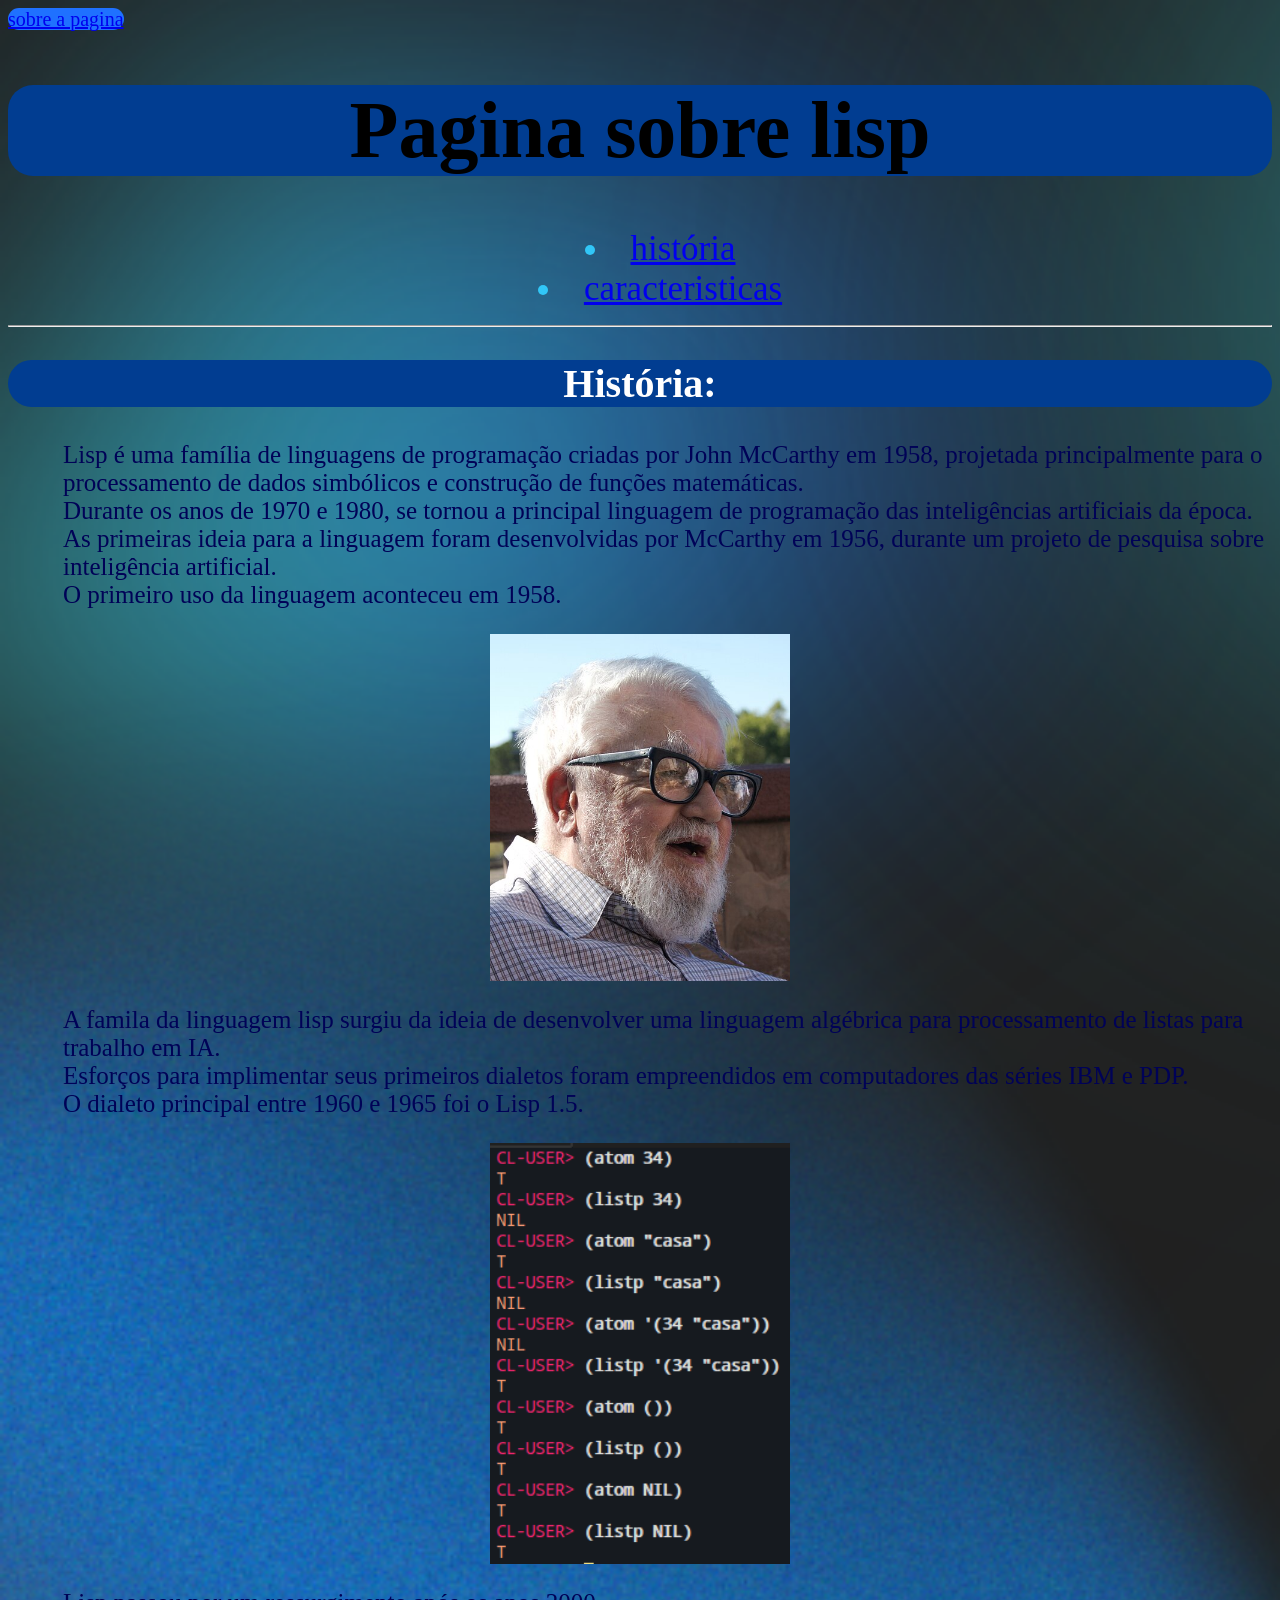
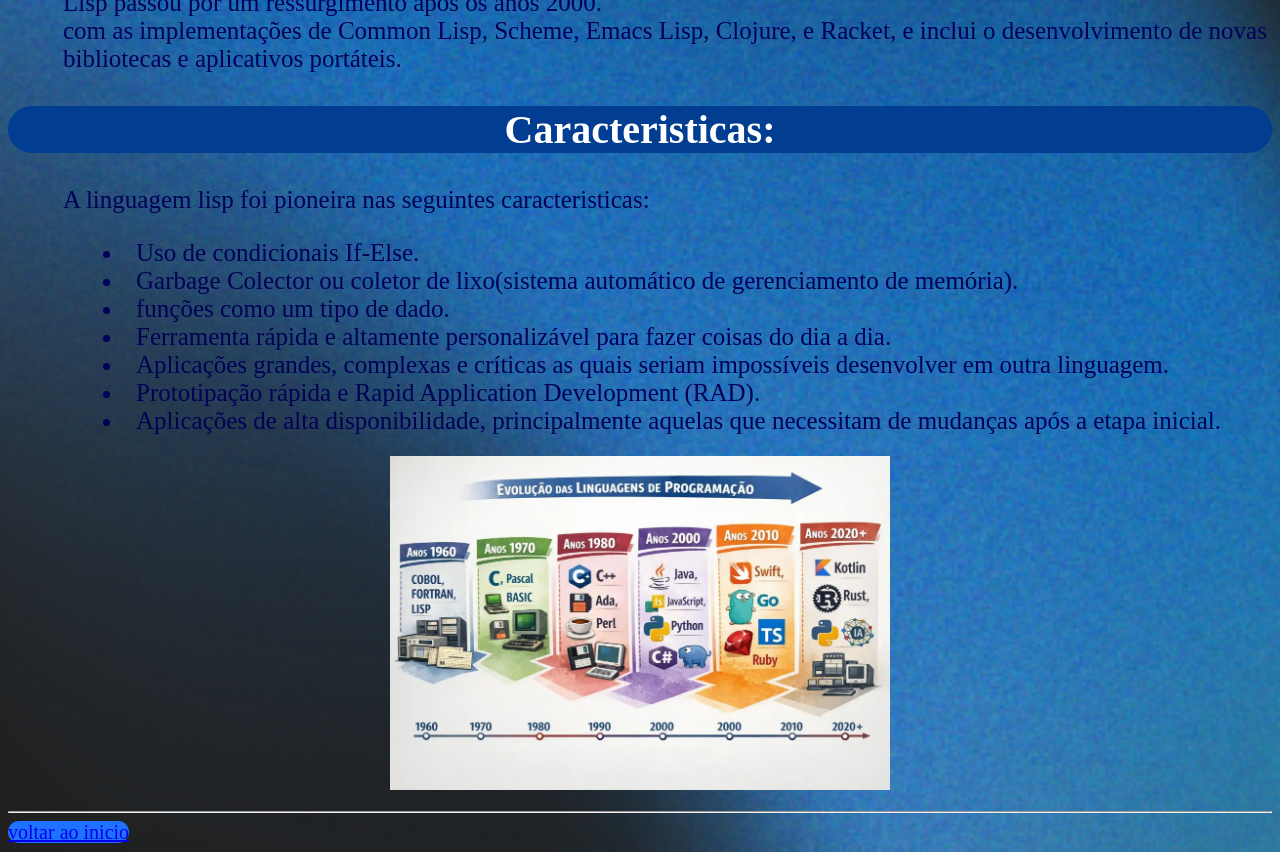
<file: index.html>
<!DOCTYPE html>
<html>
<head>
<link rel="stylesheet" href="css/style.css"/>
<title> Lisp </title>
	<a id="inicio" class="cabecalho" href="sobre.html">sobre a pagina</a>
</head>
<body>

	<h1 id="titulo" class="centralizar highlight">Pagina sobre lisp</h1>
<ul>
	<li class="centralizar lista1" ><a href="#hist" >história</a></li>
	<li class="centralizar lista1"><a href="#carac" >caracteristicas</a></li>
</ul>
<hr />	
	<h2 class="centralizar subtitulo highlight" id="hist">História:</h2>
	
		<p>Lisp é uma família de linguagens de programação criadas por John McCarthy em 1958, projetada principalmente para o processamento de dados simbólicos e construção de funções matemáticas.<br /> 
		Durante os anos de 1970 e 1980, se tornou a principal linguagem de programação das inteligências artificiais da época.<br /> 
		As primeiras ideia para a linguagem foram desenvolvidas por McCarthy em 1956, durante um projeto de pesquisa sobre inteligência artificial.<br />
		O primeiro uso da linguagem aconteceu em 1958.</p>
		
			<h1><img class="centralizar" src="img/John_McCarthy_Stanford.jpg" alt="teste" width="300" alt="John McCarthy"/></h1>
			
		<p>A famila da linguagem lisp surgiu da ideia de desenvolver uma linguagem algébrica para processamento de listas para trabalho em IA. <br /> 
		Esforços para implimentar seus primeiros dialetos foram empreendidos em computadores das séries IBM e PDP. <br /> 
		O dialeto principal entre 1960 e 1965 foi o Lisp 1.5. </p>
		
			<h1><img class="centralizar" src="img/exemplo_codigo.png" alt="teste" width="300" alt="Exemplo de um codigo lisp" /></h1>
			
		<p>Lisp passou por um ressurgimento após os anos 2000. <br>
		com as implementações de Common Lisp, Scheme, Emacs Lisp, Clojure, e Racket, e inclui o desenvolvimento de novas bibliotecas e aplicativos portáteis.</p>
	
	<h2 class="centralizar subtitulo highlight" id="carac">Caracteristicas:</h2>
		<p>A linguagem lisp foi pioneira nas seguintes caracteristicas: </p>
			<ul>
				<li class="lista2">Uso de condicionais If-Else.</li>
				<li class="lista2">Garbage Colector ou coletor de lixo(sistema automático de gerenciamento de memória).</li>
				<li class="lista2">funções como um tipo de dado.</li>
				<li class="lista2">Ferramenta rápida e altamente personalizável para fazer coisas do dia a dia.</li>
				<li class="lista2">Aplicações grandes, complexas e críticas as quais seriam impossíveis desenvolver em outra linguagem.</li>
				<li class="lista2">Prototipação rápida e Rapid Application Development (RAD).</li>
				<li class="lista2">Aplicações de alta disponibilidade, principalmente aquelas que necessitam de mudanças após a etapa inicial.</li>
			</ul>
		<h1><img class="centralizar" src="img/linha-do-tempo-mostrando-a-evolucao-das-linguagens-de-programacao-desde-os-anos-1960-ate-os-dias-atuais.webp" alt="linha do tempo das linguagens" width="500" /></h1>
<hr />
	<a class="voltar" href="#inicio">voltar ao inicio</a>
</body>
</html>
</file>
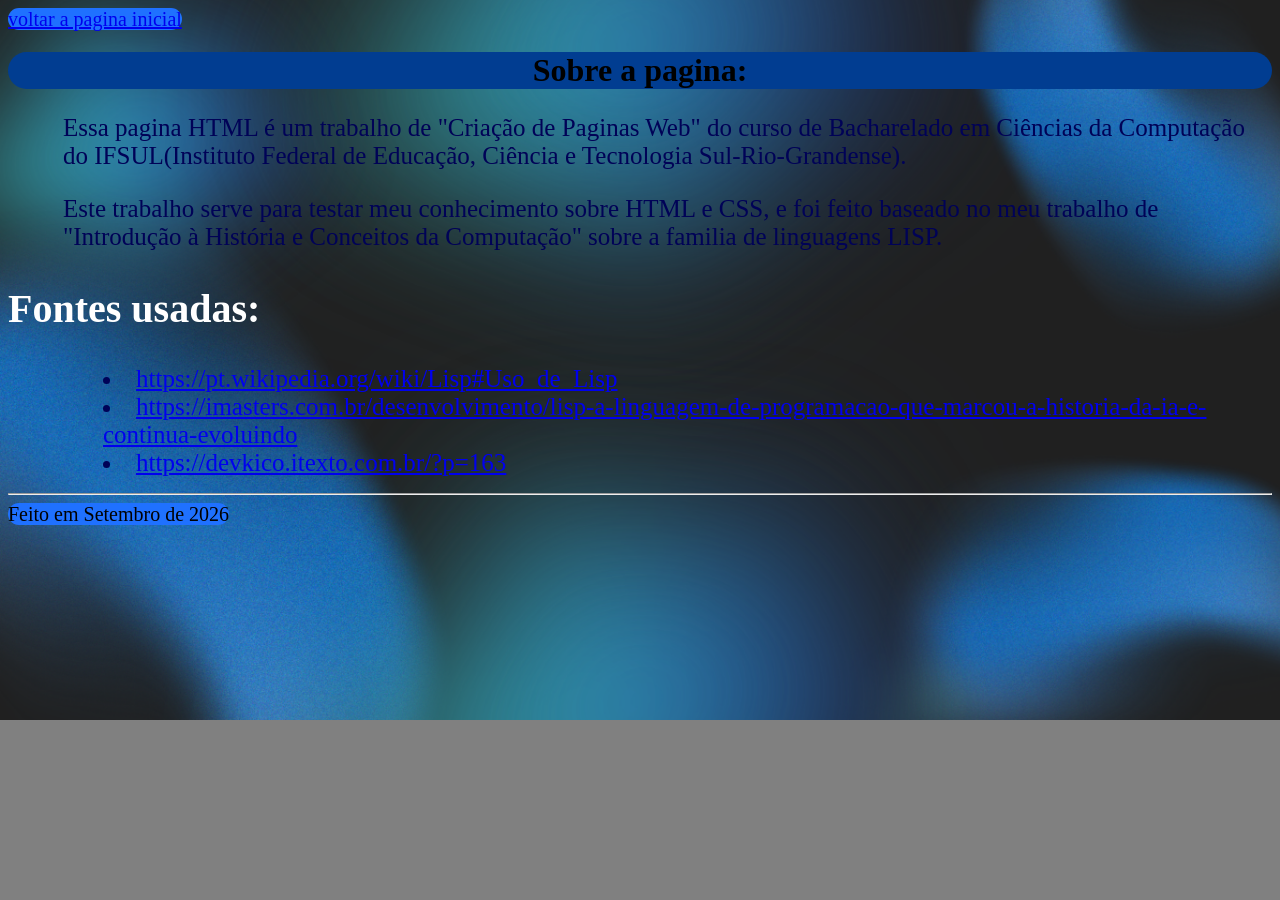
<file: sobre.html>
<!DOCTYPE html>
<html>
<head>
<link rel="stylesheet" href="css/style.css"/>
<title> Sobre </title>
	<a class="cabecalho" href="index.html">voltar a pagina inicial</a>
</head>
<body>
	<h1 class="centralizar highlight">Sobre a pagina:</h1>
	
	<p>Essa pagina HTML é um trabalho de "Criação de Paginas Web" do curso de Bacharelado em Ciências da Computação do IFSUL(Instituto Federal de Educação, Ciência e Tecnologia Sul-Rio-Grandense).</p>
	<p>Este trabalho serve para testar meu conhecimento sobre HTML e CSS, e foi feito baseado no meu trabalho de "Introdução à História e Conceitos da Computação" sobre a familia de linguagens LISP.</p>
	
	<h2 class="subtitulo">Fontes usadas:</h2>
	
	<ul>
		<li class="lista2"><a target="_blank" rel="noopener noreferrer" href="https://pt.wikipedia.org/wiki/Lisp#Uso_de_Lisp">https://pt.wikipedia.org/wiki/Lisp#Uso_de_Lisp</a></li>
		<li class="lista2"><a target="_blank" rel="noopener noreferrer" href="https://imasters.com.br/desenvolvimento/lisp-a-linguagem-de-programacao-que-marcou-a-historia-da-ia-e-continua-evoluindo">https://imasters.com.br/desenvolvimento/lisp-a-linguagem-de-programacao-que-marcou-a-historia-da-ia-e-continua-evoluindo</a></li>
		<li class="lista2"><a target="_blank" rel="noopener noreferrer" href="https://devkico.itexto.com.br/?p=163">https://devkico.itexto.com.br/?p=163</a></li>
	</ul>
	
<hr />
	<a class="cabecalho">Feito em Setembro de 2026<br></a>
</body>
</html>
</file>
<file: css/style.css>
.centralizar{
	text-align: center;
}

li{
	list-style-position: inside;
}

img.centralizar{
	display: block;
	margin: auto;
}
#titulo{
	font-size: 80px;
	color: black;
}

.lista1{
	font-size: 35px;
	color: #31c6f7;
}

.subtitulo{
	font-size: 40px;
	color: white;
}

p, .lista2{
	font-size: 25px;
	color: #000257;
	padding-left: 55px;
}


.cabecalho{
	font-size: 20px;
	background-color: #1f71ff;
	border-radius: 15px;
}

body{
	background-image: url(../img/fundo_site_v3.png);
	background-color: grey;
	background-repeat: no-repeat;
	background-size: cover;
}

.highlight{
	background-color: #013d91;
	background-position: left center;
	background-repeat: no-repeat;
	background-size: 2500px 100px;
	border-radius: 25px;
}

.voltar{
	font-size: 20px;
	background-color: #1f71ff;
	border-radius: 15px;
}

@media (min-width: 600px) {
  .header {grid-area: 1 / span 6;}
  .menu {grid-area: 2 / span 1;}
  .content {grid-area: 2 / span 4;}
  .facts {grid-area: 3 / span 6;}
  .footer {grid-area: 4 / span 6;}
}

@media (min-width: 768px) {
  .header {grid-area: 1 / span 6;}
  .menu {grid-area: 2 / span 1;}
  .content {grid-area: 2 / span 4;}
  .facts {grid-area: 2 / span 1;}
  .footer {grid-area: 3 / span 6;}
}
</file>
